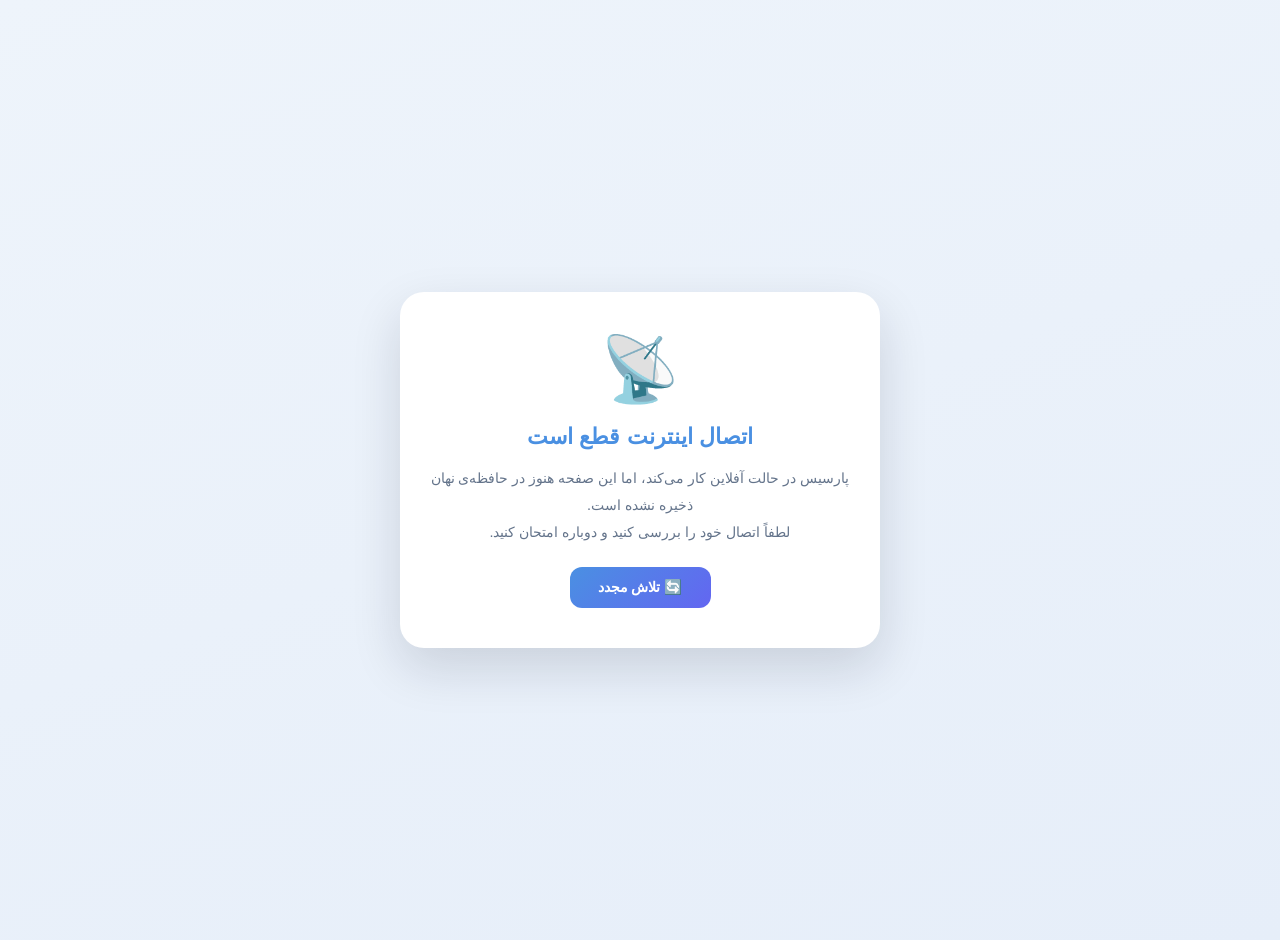
<file: offline.html>
<!DOCTYPE html>
<html lang="fa" dir="rtl">
<head>
<meta charset="UTF-8">
<meta name="viewport" content="width=device-width, initial-scale=1.0">
<title>پارسیس — آفلاین</title>
<style>
  body {
    font-family: Tahoma, sans-serif;
    background: linear-gradient(160deg, #eef4fb, #e6eef9);
    color: #0f172a;
    display: flex; align-items: center; justify-content: center;
    min-height: 100vh; margin: 0; text-align: center; padding: 20px;
  }
  .box {
    background: #fff; border-radius: 24px; padding: 40px 30px;
    max-width: 420px; box-shadow: 0 20px 50px rgba(15,23,42,0.14);
  }
  .icon { font-size: 4rem; margin-bottom: 16px; }
  h1 { color: #4a90e2; font-size: 1.4rem; margin-bottom: 10px; }
  p { color: #64748b; font-size: 0.9rem; line-height: 1.9; margin-bottom: 20px; }
  button {
    background: linear-gradient(135deg, #4a90e2, #6366f1);
    color: #fff; border: none; padding: 12px 28px;
    border-radius: 12px; font-family: inherit; font-size: 0.9rem;
    font-weight: 800; cursor: pointer;
  }
</style>
</head>
<body>
<div class="box">
  <div class="icon">📡</div>
  <h1>اتصال اینترنت قطع است</h1>
  <p>
    پارسیس در حالت آفلاین کار می‌کند، اما این صفحه هنوز در حافظه‌ی نهان ذخیره نشده است.<br>
    لطفاً اتصال خود را بررسی کنید و دوباره امتحان کنید.
  </p>
  <button onclick="location.reload()">🔄 تلاش مجدد</button>
</div>
</body>
</html>
</file>
